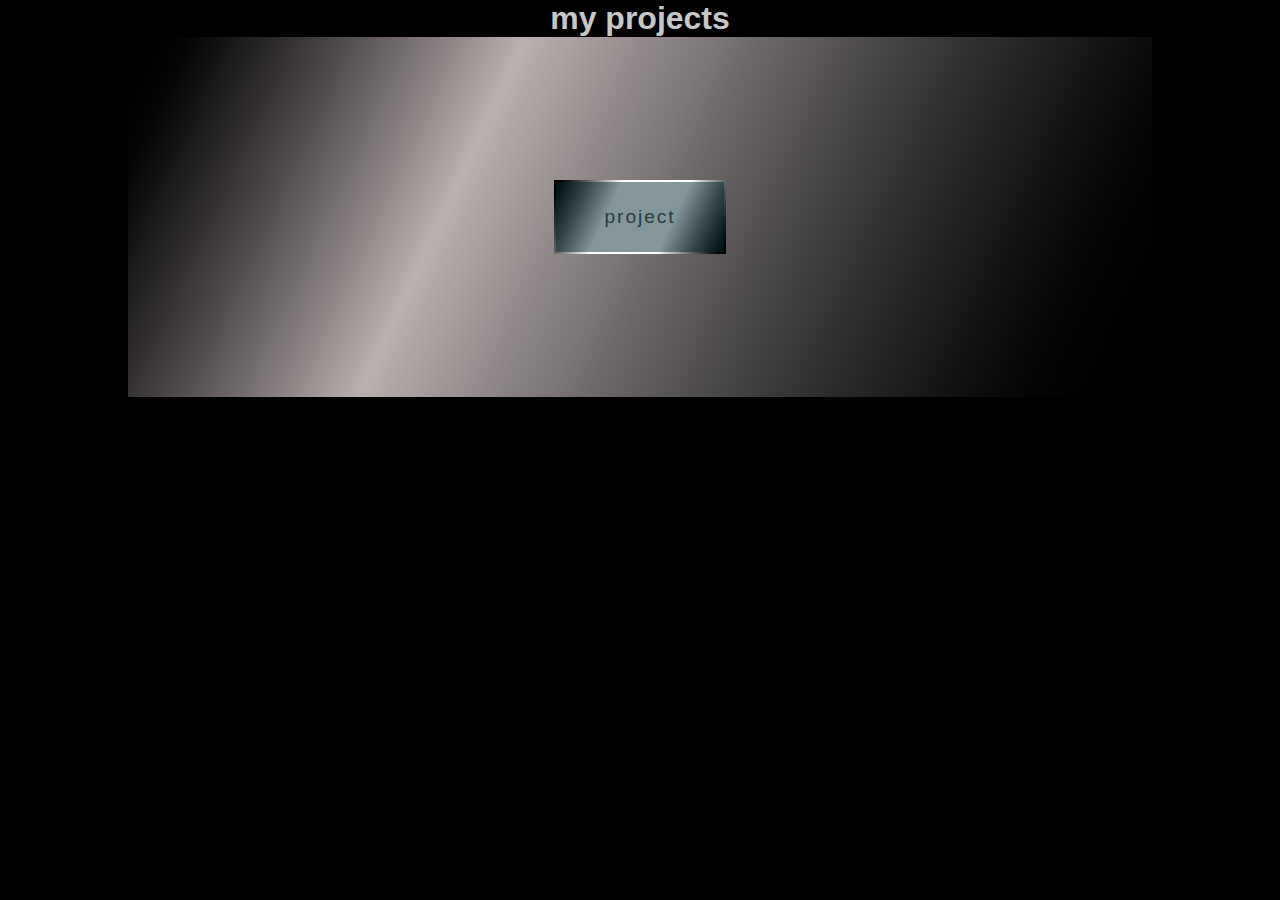
<file: index.html>
<!DOCTYPE html>
<html lang="en">
<head>
    <meta charset="UTF-8">
    <meta name="viewport" content="width=device-width, initial-scale=1.0">
    <title>Document</title>
    <link rel="stylesheet" href="style.css">
</head>
<body>
    <h1>my projects </h1>
    <div id="main">
        <div class ="container">
            <div class="border-btn">
                <a href="project2.html"><button type="button" class="btn">project </button></a>
            </div>
        </div>
    </div>
    
</body>
</html>
</file>
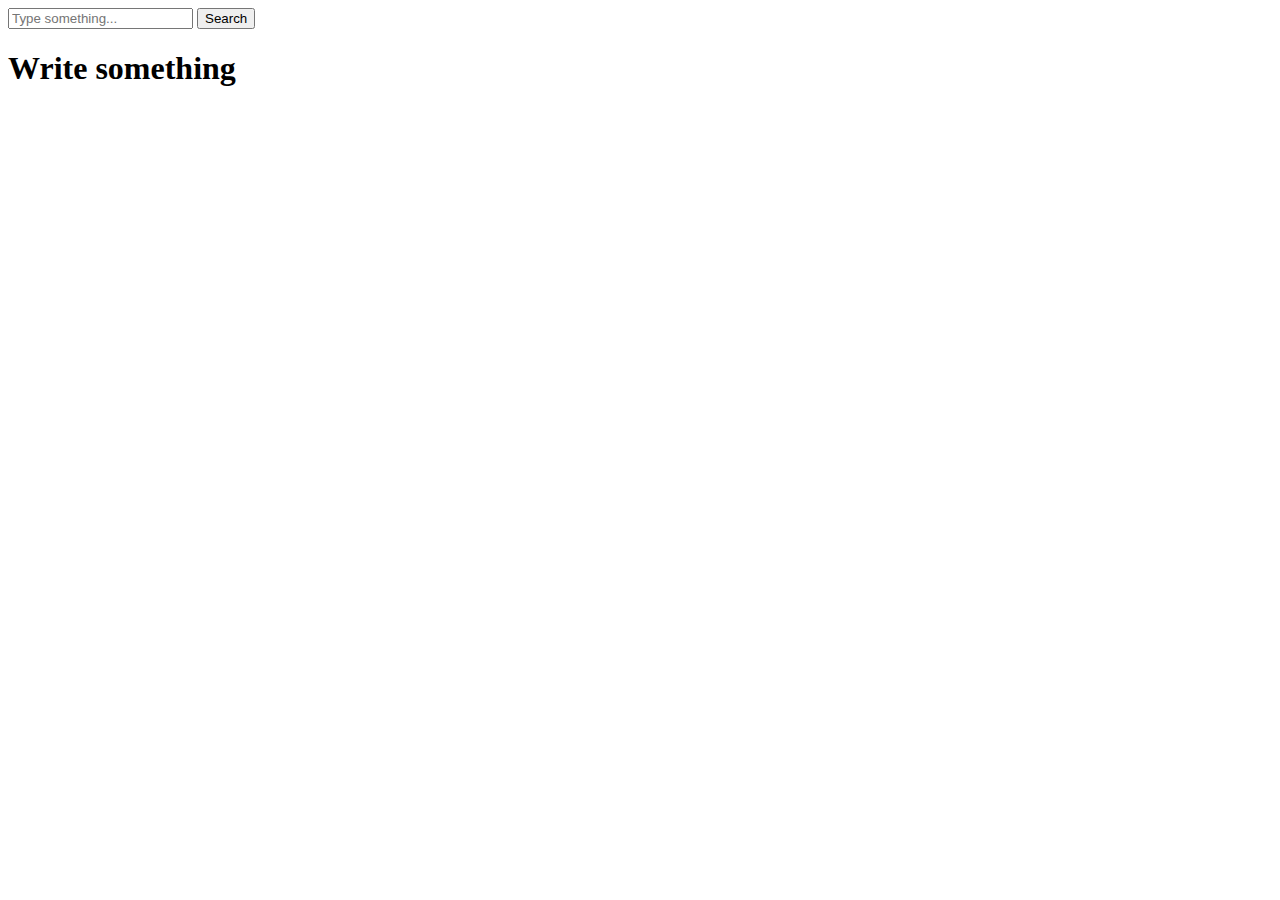
<file: project2.html>
<!DOCTYPE html>
<html lang="en">
<head>
    <meta charset="UTF-8">
    <meta name="viewport" content="width=device-width, initial-scale=1.0">
    <title>search bar</title>
</head>
<body>
    <div class="main2">
   <form id="searchForm">
    <input id="searchInput" type="search" placeholder="Type something..."  />
    <button type="submit">Search</button>
  </form>
  <h1>Write something</h1>
    </div>
  <script>
    document.getElementById('searchForm').addEventListener('submit', function(e){
      e.preventDefault();
      const q = document.getElementById('searchInput').value.trim().toLowerCase();
      if (q === 'yeahh' || q === 'suprise me') {
        // relative path to the page you want to open
        window.location.href = 'heyyy.html';
      } else {
        // fallback behavior (optional)
        alert('No match — try typing "suprise me" exactly.');
      }
    });
  </script>
    
</body>
</html>
</file>
<file: style.css>
* {
    box-sizing: border-box;
    margin: 0;
    padding: 0;
}
body {
    font-family: 'Segoe UI', Tahoma, Geneva, Verdana, sans-serif;
    background-color: hsl(0, 0%, 0%);
    text-align: center;
    color: #ffffffcb;
}
#main {
    background:linear-gradient(115deg, lch(0% 0 0), hwb(0 69% 27%), lab(25.51% 0.86 0.3),lab(0% 0 0) ); 
    height: 40vh;
    width: 80%;
    margin: auto;
    
}
.container {
    display: flex;
    justify-content: center;
    align-items: center;
    height: 40vh;
    
}
.border-btn {
    background:linear-gradient(115deg, hwb(0 0% 100%), hwb(0 100% 0%), lab(100% 0.01 -0.01),hsl(0, 0%, 0%) ); 
    padding: 2px;
}

.btn{
    background-color: oklch(25.631% 0.04199 216.092 / 0.486);
    color: hwb(193 14% 74%);
    border: none;
    padding: 1.5rem 3rem;
    font-size: larger;
    letter-spacing: .1em;
}

.border-btn:hover{ 
    background:linear-gradient(115deg, lab(100% 0.01 -0.01), hwb(0 0% 100%), lab(0% 0 0),hwb(0 100% 0%) ); 
   
}

.btn:hover {
    background-color: oklab(0% 0 0 / 0.7);
    padding: 1.1em 1.6em;
    transition: cubic-bezier(0.165, 0.84, 0.44, 1) all 0.3s;
}
</file>
